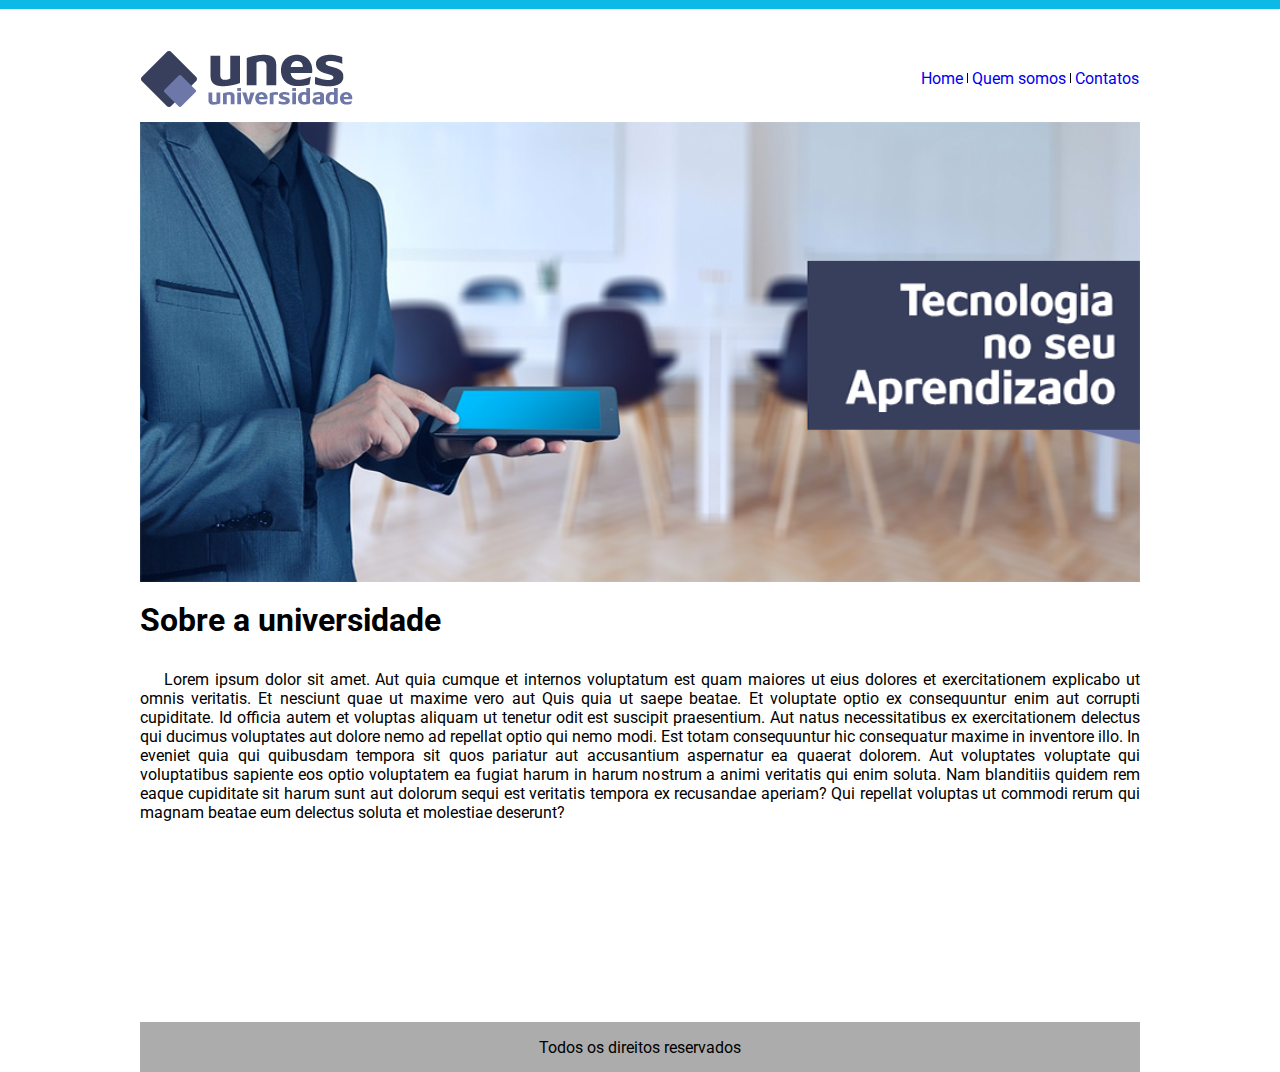
<file: index.html>
<!DOCTYPE html>
<html lang="en">

<head>
    <meta charset="UTF-8">
    <meta name="viewport" content="width=device-width, initial-scale=1.0">
    <link rel="stylesheet" href="./style.css">
    <title>Projeto HTML - 01</title>
</head>

<body>
    <div class="container">
        <header>
            <nav class="navbar-top">
                <img class="navbar-logo" src="./images/logo.png" alt="">
                <ul class="navbar-menu">
                    <li><a href="index.html">Home</a></li><div class="hr"></div>
                    <li><a href="quem_somos.html">Quem somos</a></li><div class="hr"></div>
                    <li><a href="contato.html">Contatos</a></li>
                </ul>
            </nav>
        </header>
        <aside>
            <img src="./images/capa.png" alt="">
            <h1>Sobre a universidade</h1>
            <p>Lorem ipsum dolor sit amet. Aut quia cumque et internos voluptatum est quam maiores ut eius dolores et exercitationem explicabo ut omnis veritatis. Et nesciunt quae ut maxime vero aut Quis quia ut saepe beatae. Et voluptate optio ex consequuntur enim aut corrupti cupiditate. Id officia autem et voluptas aliquam ut tenetur odit est suscipit praesentium.

                Aut natus necessitatibus ex exercitationem delectus qui ducimus voluptates aut dolore nemo ad repellat optio qui nemo modi. Est totam consequuntur hic consequatur maxime in inventore illo.
                
                In eveniet quia qui quibusdam tempora sit quos pariatur aut accusantium aspernatur ea quaerat dolorem. Aut voluptates voluptate qui voluptatibus sapiente eos optio voluptatem ea fugiat harum in harum nostrum a animi veritatis qui enim soluta. Nam blanditiis quidem rem eaque cupiditate sit harum sunt aut dolorum sequi est veritatis tempora ex recusandae aperiam? Qui repellat voluptas ut commodi rerum qui magnam beatae eum delectus soluta et molestiae deserunt?</p>
        </aside>
        
        <div class="footer"> <p> Todos os direitos reservados </p></div> 

    </div>  
        
        
        
    <script>
        document.addEventListener("DOMContentLoaded", function () {

        })
    </script>

</body>

</html>
</file>
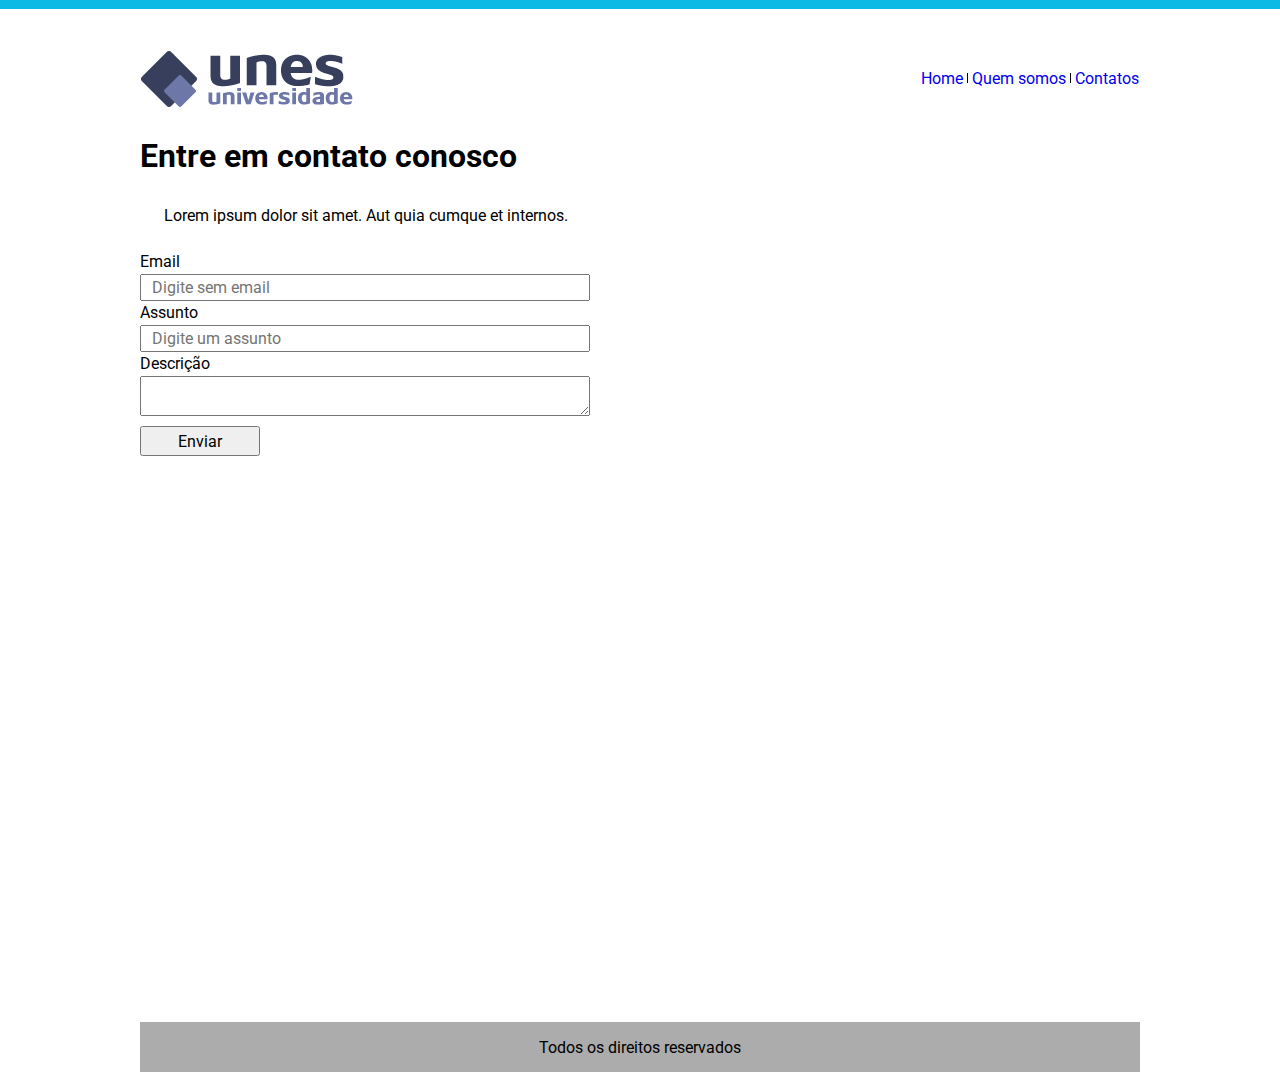
<file: contato.html>
<!DOCTYPE html>
<html lang="en">

<head>
    <meta charset="UTF-8">
    <meta name="viewport" content="width=device-width, initial-scale=1.0">
    <link rel="stylesheet" href="./style.css">
    <title>Projeto HTML - 01</title>
</head>

<body>
    <div class="container">
        <header>
            <nav class="navbar-top">
                <img class="navbar-logo" src="./images/logo.png" alt="">
                <ul class="navbar-menu">
                    <li><a href="index.html">Home</a></li><div class="hr"></div>
                    <li><a href="quem_somos.html">Quem somos</a></li><div class="hr"></div>
                    <li><a href="contato.html">Contatos</a></li>
                </ul>
            </nav>
        </header>
        <aside>          
            <h1>Entre em contato conosco</h1>
            <p>Lorem ipsum dolor sit amet. Aut quia cumque et internos.
            <form action="/contato.html" action="POST">
                <label for="email">Email</label>
                <input required placeholder="Digite sem email" name="email" type="email" />
                <label for="assunto">Assunto</label>
                <input required placeholder="Digite um assunto" name="assunto" type="text" />
                <label for="descricao">Descrição</label>
                <textarea required placeholder="Digite uma descrição">

                </textarea>              
                <input type="submit"value="Enviar" />
            </form>
        </aside>

        <div class="footer"> <p> Todos os direitos reservados </p></div> 

    </div>


    <script>
        document.addEventListener("DOMContentLoaded", function () {

        })
    </script>

</body>

</html>
</file>
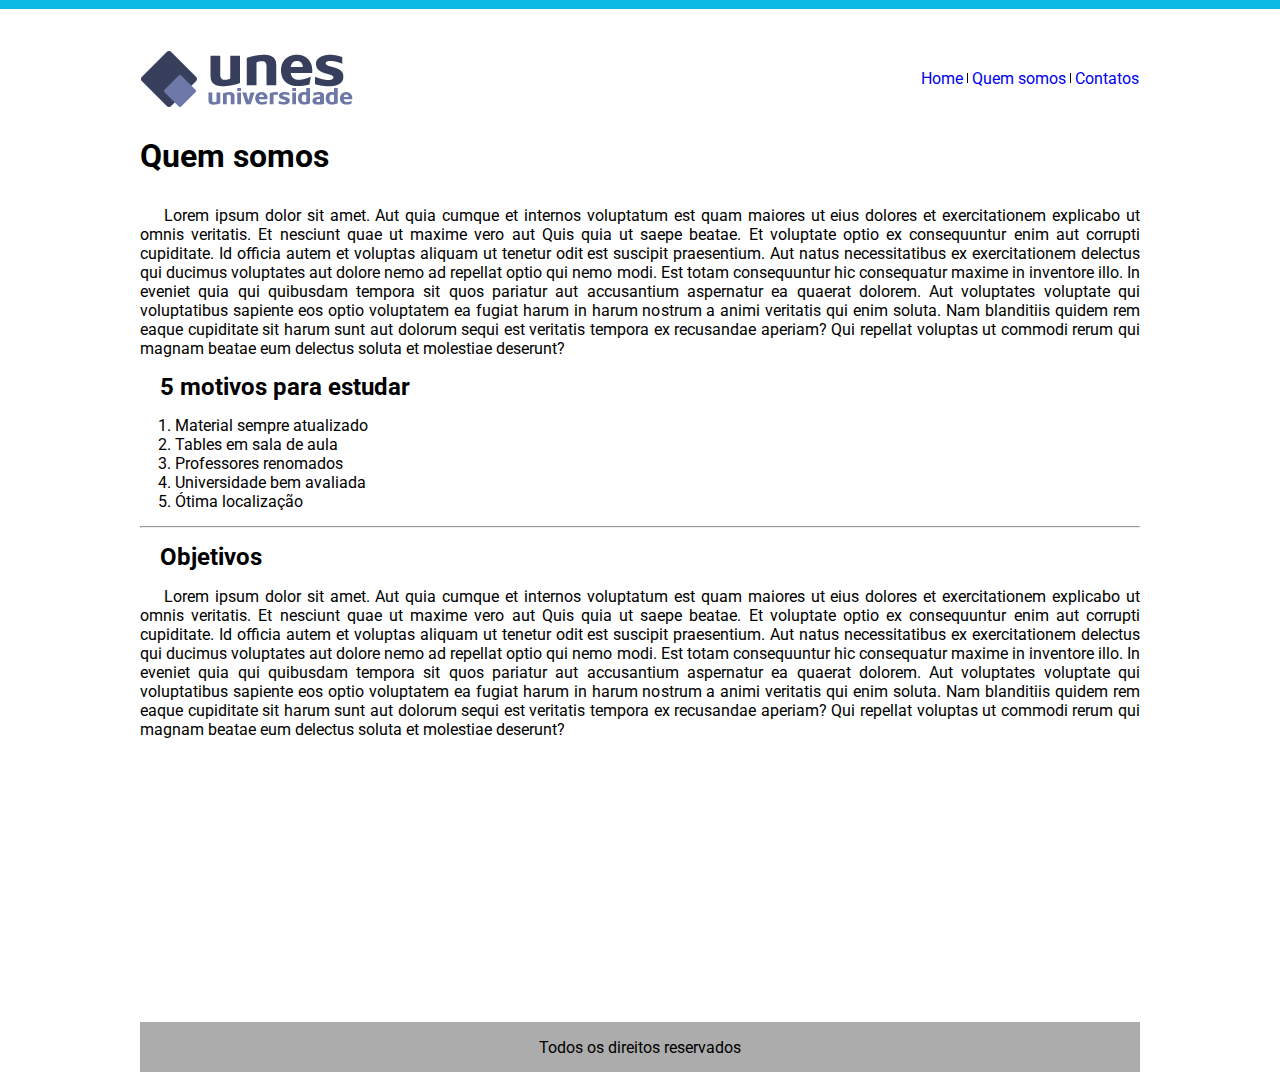
<file: quem_somos.html>
<!DOCTYPE html>
<html lang="en">

<head>
    <meta charset="UTF-8">
    <meta name="viewport" content="width=device-width, initial-scale=1.0">
    <link rel="stylesheet" href="./style.css">
    <title>Projeto HTML - 01</title>
</head>

<body>
    <div class="container">
        <header>
            <nav class="navbar-top">
                <img class="navbar-logo" src="./images/logo.png" alt="">
                <ul class="navbar-menu">
                    <li><a href="index.html">Home</a></li><div class="hr"></div>
                    <li><a href="quem_somos.html">Quem somos</a></li><div class="hr"></div>
                    <li><a href="contato.html">Contatos</a></li>
                </ul>
            </nav>
        </header>
        <aside>            
            <h1>Quem somos</h1>
            <p>Lorem ipsum dolor sit amet. Aut quia cumque et internos voluptatum est quam maiores ut eius dolores et exercitationem explicabo ut omnis veritatis. Et nesciunt quae ut maxime vero aut Quis quia ut saepe beatae. Et voluptate optio ex consequuntur enim aut corrupti cupiditate. Id officia autem et voluptas aliquam ut tenetur odit est suscipit praesentium.

                Aut natus necessitatibus ex exercitationem delectus qui ducimus voluptates aut dolore nemo ad repellat optio qui nemo modi. Est totam consequuntur hic consequatur maxime in inventore illo.
                
                In eveniet quia qui quibusdam tempora sit quos pariatur aut accusantium aspernatur ea quaerat dolorem. Aut voluptates voluptate qui voluptatibus sapiente eos optio voluptatem ea fugiat harum in harum nostrum a animi veritatis qui enim soluta. Nam blanditiis quidem rem eaque cupiditate sit harum sunt aut dolorum sequi est veritatis tempora ex recusandae aperiam? Qui repellat voluptas ut commodi rerum qui magnam beatae eum delectus soluta et molestiae deserunt?</p>
            <h2>5 motivos para estudar</h2>
            <ol type="1">
                <li>Material sempre atualizado</li>
                <li>Tables em sala de aula</li>
                <li>Professores renomados</li>
                <li>Universidade bem avaliada</li>
                <li>Ótima localização</li>
            </ol>
            <hr>
            <h2>Objetivos</h2>
            <p>Lorem ipsum dolor sit amet. Aut quia cumque et internos voluptatum est quam maiores ut eius dolores et exercitationem explicabo ut omnis veritatis. Et nesciunt quae ut maxime vero aut Quis quia ut saepe beatae. Et voluptate optio ex consequuntur enim aut corrupti cupiditate. Id officia autem et voluptas aliquam ut tenetur odit est suscipit praesentium.

                Aut natus necessitatibus ex exercitationem delectus qui ducimus voluptates aut dolore nemo ad repellat optio qui nemo modi. Est totam consequuntur hic consequatur maxime in inventore illo.
                
                In eveniet quia qui quibusdam tempora sit quos pariatur aut accusantium aspernatur ea quaerat dolorem. Aut voluptates voluptate qui voluptatibus sapiente eos optio voluptatem ea fugiat harum in harum nostrum a animi veritatis qui enim soluta. Nam blanditiis quidem rem eaque cupiditate sit harum sunt aut dolorum sequi est veritatis tempora ex recusandae aperiam? Qui repellat voluptas ut commodi rerum qui magnam beatae eum delectus soluta et molestiae deserunt?</p>
        </aside>

        <div class="footer"> <p> Todos os direitos reservados </p></div> 

    </div>


    <script>
        document.addEventListener("DOMContentLoaded", function () {

        })
    </script>

</body>

</html>
</file>
<file: style.css>
@import url('https://fonts.googleapis.com/css2?family=AR+One+Sans:wght@400;600;700&family=Nunito+Sans:opsz,wght@6..12,200;6..12,300;6..12,400;6..12,600;6..12,700&family=Roboto:wght@100;300&display=swap');

:root{
    /* variabels-colors  */

    --bg-white: #fff;
    --bg-grey: #acacac;
    --bg-black: #000;
    --bg-red: #f10f0f;
    --bg-blue:#0dbae6;

}

*{
    margin: 0;
    padding: 0;
    box-sizing: border-box;    
    font-family: 'Roboto', sans-serif;
    font-size: 1rem;
}

body{
    margin: 0 auto;  
    background: linear-gradient(var(--bg-blue) 1%, var(--bg-white) 1%) no-repeat;
    display: flex;
    justify-content: center;
}

a{
    text-decoration: none;
    cursor: pointer;
}


.container{
    width: 1000px;
    height: 100vh;
}

.navbar-top{   
    margin-top: 5%;
    background: var(--bg-white);
    display: flex;
    flex-direction: row;
    justify-content: space-between;
    align-items: center;
}

.navbar-menu{
    display: flex;
    flex-wrap: nowrap;
    gap: 1;    
}

.navbar-menu li{
    padding: 0 1px;
    list-style: none;   
    font-size: 1rem;
}

.hr{  
    position: relative;;
    top: 4px;    
    margin: 0 3px;   
    width: 0.05rem;
    height: 0.6rem;
    background: var(--bg-black);
}

aside{
    margin-top: 15px;
    width: 100%;  
    min-height: 100vh;
}    

aside img{
    width: 100%;
    object-fit: cover;
}

aside h1{
    font-size: 2rem;
    padding: 15px 0;    
}

aside h2{
    font-size: 1.5rem;
    margin-top: 15px;  
    margin-left: 20px;   
}

aside p{
    text-align: justify;
    text-indent: 1.5em;
    margin-top: 1rem;
}

aside ol{
    padding: 15px 15px;
    margin-left: 20px;
}

.footer{
    position: relative;
    bottom: 0;
    display: block;
    text-align: center;   
    width: 100%;
    height: 50px;      
    background: var(--bg-grey);

}

.footer p{   
    height: 100%;
    display: flex;
    align-items: center;
    justify-content: center;
}

form{
    margin-top: 25px;
    width: 450px;
    display: flex;
    flex-direction: column;
    line-height: 1.5em;   
}

input{
    padding: 2px 10px; 
}

input[type="submit"]{
    padding: 0;
    margin-top: 10px;
    width: 120px;
    height: 30px;
}
</file>
